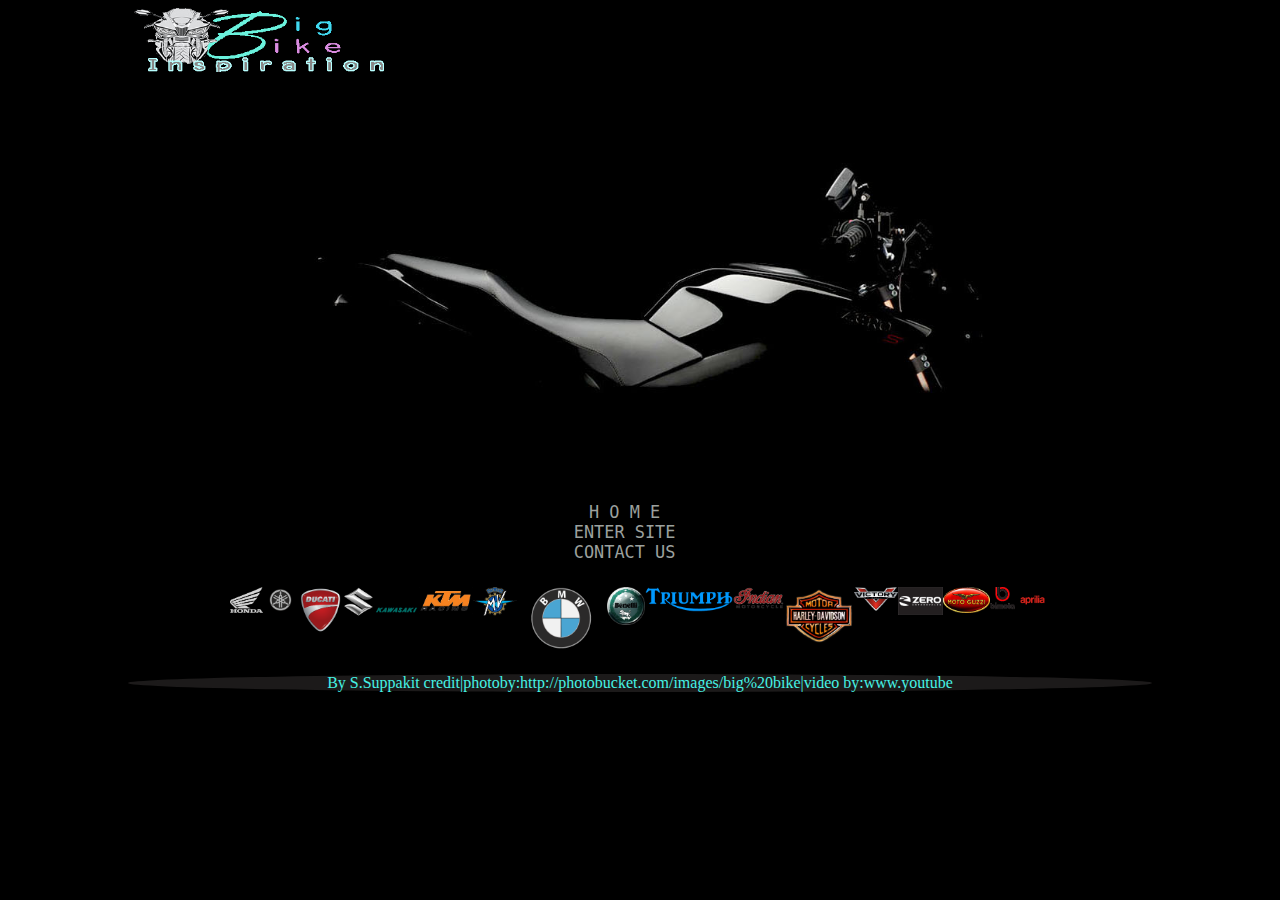
<file: index.html>
<!DOCTYPE html>
<html lang="en">
    <head>
        <meta name="viewport" content="width=device-width, initial-scale=1"> <!--ต้้งค่าใหขนาดของวิวพอร์ตน้้นมีขนาดเท่ากับ device-width-->
        <meta charset="utf-8"  />
        <title>BIGBUKE HOME</title>
        <link rel="stylesheet" href="css/BN.css">
        <link rel="stylesheet" href="css/respont.css">
       
    </head>
    <body>
        <header>
            <a href="index.html"><img src="image/h11.gif"></a>
        </header>
        <main>
            <nav>
                <ul>
                    <li nav id="nav1" class="pp"><a href="index.html">H O M E</a></li>
                    <li nav id="nav1" class="2"><a href="BIGBIKENEW.html">ENTER SITE</a</li>
                    <li nav id="nav1"><a href="connec.html">CONTACT US</a></li> 
                </ul>
            </nav>
         
         </main>
            <aside>
                <div> <!--เพิ่มลิงค์ลงไปเพื่อลิงค์ไปยังหน้าเว็บนั้นๆ และทำการแทรกภาพลงไปใน element a-->
                    <a href="http://www.aphonda.co.th/hondabigbike/"><img src="image/Honda_Wing_CS4_sw.png" id="lp1"></a>
                    <a href="http://www.yamahaclubthailand.com/"><img src="image/yamahaa.png" id="lp1"></a>
                    <a href="http://www.ducatithailand.com/index.do"><img src="image/ducati-logo-6764.png" id="lp1"></a>
                    <a href="http://www.thaisuzuki.co.th/bigbike/"><img src="image/suzuki1.png" id="lp1"></a>
                    <a href="http://www.kawasaki.co.th/th/home.asp"><img src="image/l30009-kawasaki2.png" id="lp1"></a>
                    <a href="http://www.ktmthailand.co.th/Index.php/home"><img src="image/Untitled-4.gif"id="lp1"></a>
                    <a href="http://www.mvagusta.co.uk/index.php"><img src="image/MVA.gif"id="lp1"></a>
                    <a href="http://www.bmwmotorcycles.com/us/en/index.html"><img src="image/bmwlg.png"id="lp1"></a>
                    <a href="http://www.benelli-thailand.co.th/"><img src="image/bnl.gif"id="lp1"></a>
                </div>
                <div>
                    <a href="http://www.britbike.co.th/Triumph_Motorcycle_Thailand,_Britbike/Main_Page.html"><img src="image/triumph_logo.gif"id="lp1"></a>
                    <a href="http://www.indianmotorcyclethailand.com/Vintage.php"><img src="image/indian-logo-large.png"id="lp1"></a>
                    <a href="https://www.harley-davidson.com/content/h-d/en_AP/home.html"><img src="image/HarleyD_logo.png"id="lp1"></a>
                    <a href="http://www.victorymotorcycles.com/en-us"><img src="image/The_company_logo_for_Victory_Motorcycles.png"id="lp1"></a>
                    <a href="http://www.zeroengineering.com/"><img src="image/Zero-Motorcycles-electric-motorcycle-logo-design-branding-identity.jpg"id="lp1"></a>
                    <a href="http://www.motoguzzi-us.com/"><img src="image/moto-guz.gif"id="lp1"></a>
                    <a href="http://cybermotorcycle.com/euro/brands/bimota.htm"><img src="image/logobimota.gif"id="lp1"></a>
                    <a href="http://www.motorcycle-usa.com/270/motorcycles/aprilia-motorcycles.aspx"><img src="image/aprilia_logo_1_a.png"id="lp1"></a>
                </div>
                
                
            </aside>
            <footer>
				<!--เป็นในส่วนของผู้สร้าง และให้ creaditสำหรับ รูปภาพ และวีดีโอ-->
               <p>By S.Suppakit credit|photoby:http://photobucket.com/images/big%20bike|video by:www.youtube</p>
            </footer>
       </body>
        
</html>
</file>
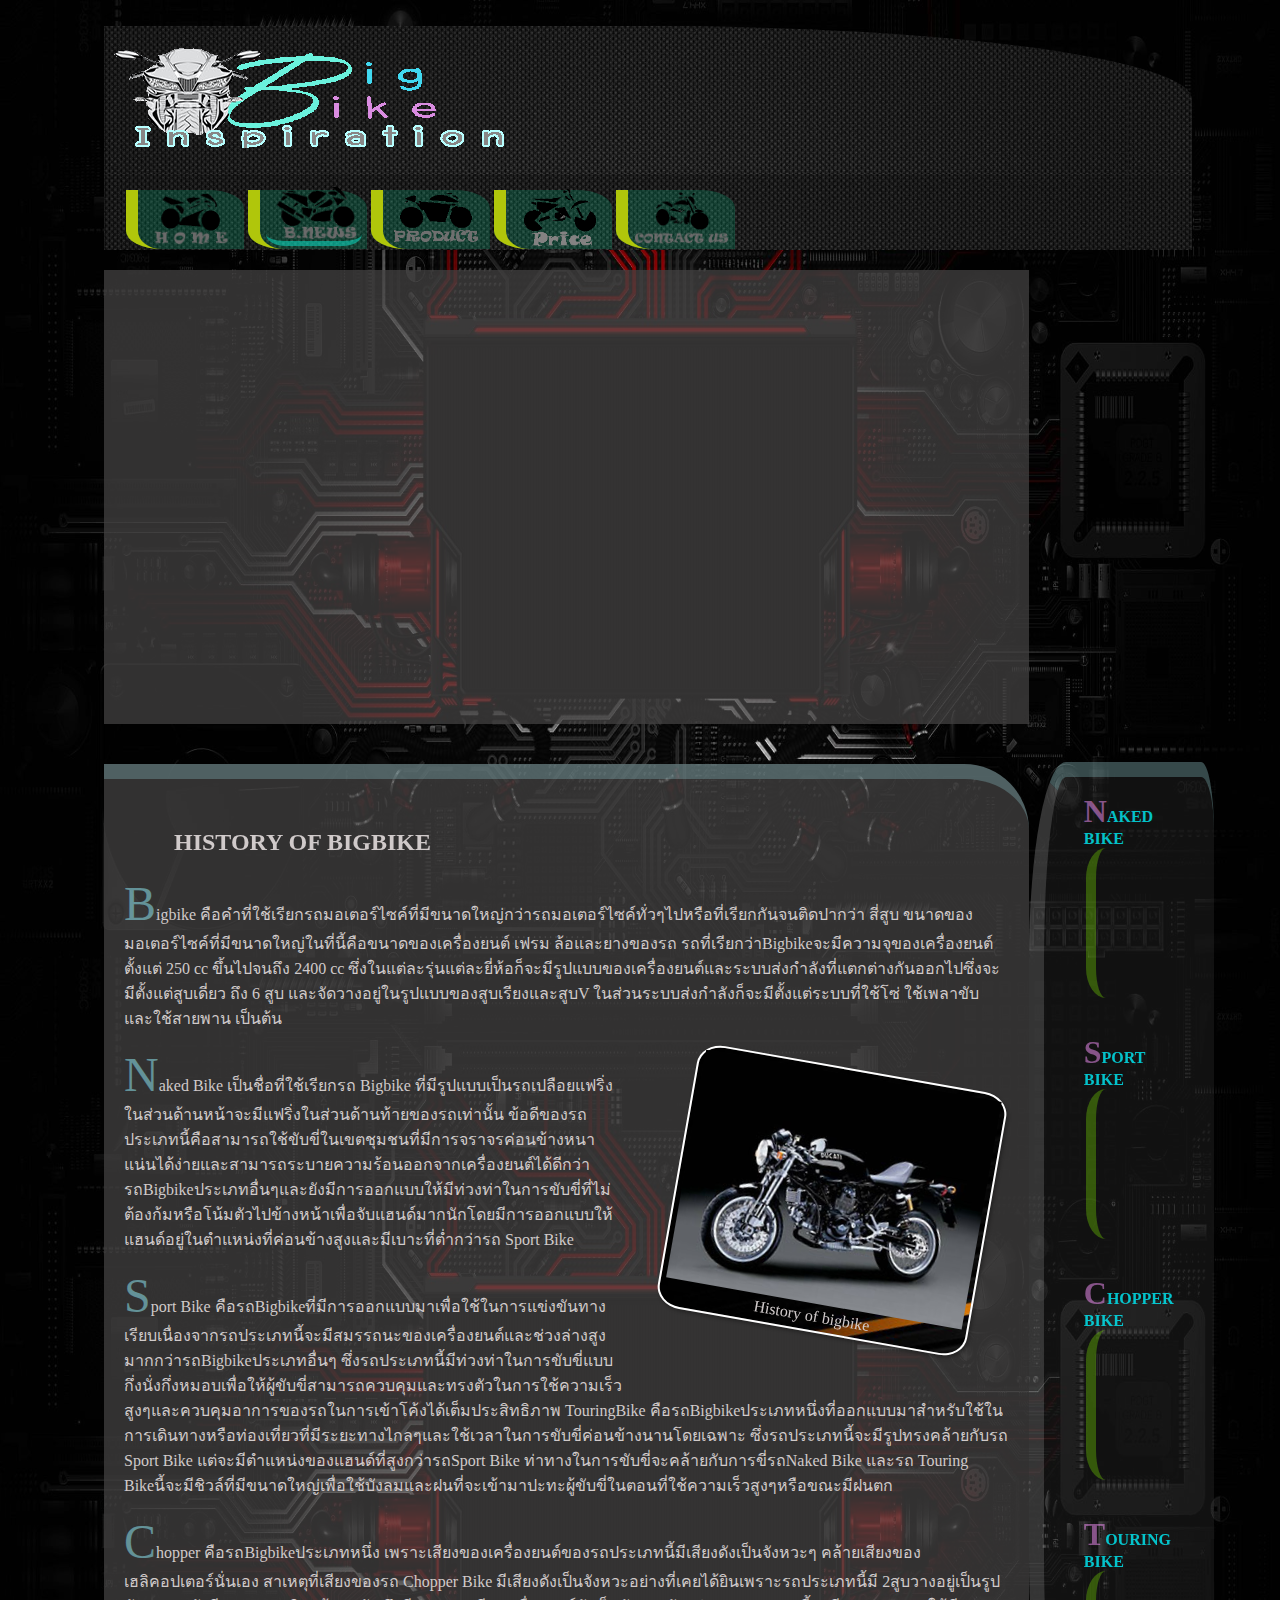
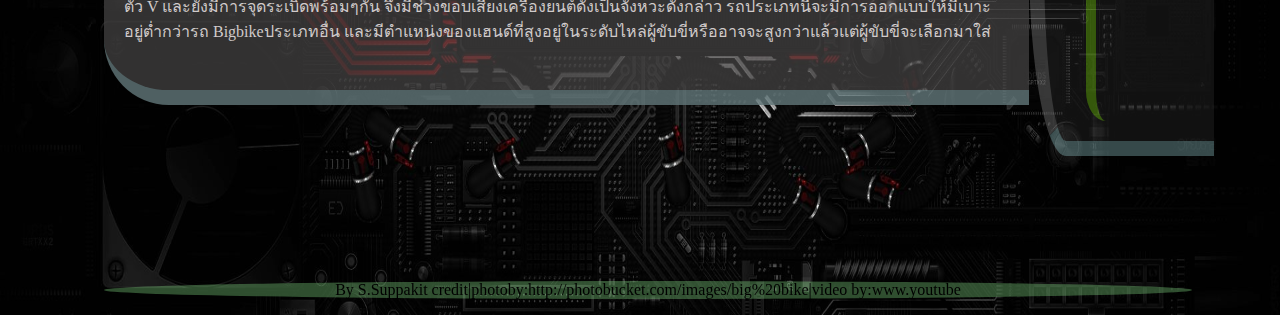
<file: BIGBIKENEW.html>
<!DOCTYPE html>
<html lang="en">
    <head>
< <meta name="viewport" content="width=device-width, initial-scale=1"> <!--ต้้งค่าใหขนาดของวิวพอร์ตน้้นมีขนาดเท่ากับ device-width-->
        <meta charset="utf-8"  />
        <title>BIGBIKE INSPIRATION</title>
        <link rel="stylesheet" href="css/main.css">
        <link rel="stylesheet" href="css/respont2.css">
    </head>
    <body>
        <header>
            <a href="index.html"><img id="himg" src="image/h11.gif"></a>
            
        </header>
         <nav id="navi">
                <ul>
                <li nav id="nav1"><a href="index.html"><img src="image/N1.gif" id="navim"></a></li>
                <li nav id="nav1"><a href="BIGBIKENEW.html"><img src="image/N2.gif" class="n2" id="navim"></a></li>
               <li nav id="nav1"><a href="product.html"><img src="image/N4.gif" id="navim"></a></li>
                    <li nav id="nav1"><a href="PRICE.html"><img src="image/N5.gif" id="navim"></a></li>
                                    <li nav id="nav1"><a href="connec.html"><img src="image/N3.gif" id="navim"></a></li>
                </ul>
            </nav>
        <main>
            <article>
                <section class="topicc" id="s1">
                 <hgroup>
                   <iframe id="oo" src="https://www.youtube.com/embed/VmRivDsf4do" frameborder="0"  dropzone="move" allowfullscreen></iframe> <!--เป็นการเพิ่ม video โดยการใช้โค๊ด iframe ของ youtube เพื่อลดปัญหาเนื้อที่บนโฮสไม่เพียงพอ และปัญหา browser ไม่รองรับ-->                
					</hgroup>
                </section>
                <section class="topic">
                    <h2 id="hs">HISTORY OF BIGBIKE</h2>
<p id="h">Bigbike คือคำที่ใช้เรียกรถมอเตอร์ไซค์ที่มีขนาดใหญ่กว่ารถมอเตอร์ไซค์ทั่วๆไปหรือที่เรียกกันจนติดปากว่า สี่สูบ ขนาดของมอเตอร์ไซค์ที่มีขนาดใหญ่ในที่นี้คือขนาดของเครื่องยนต์ เฟรม ล้อและยางของรถ รถที่เรียกว่าBigbikeจะมีความจุของเครื่องยนต์ตั้งแต่ 250 cc ขึ้นไปจนถึง 2400 cc ซึ่งในแต่ละรุ่นแต่ละยี่ห้อก็จะมีรูปแบบของเครื่องยนต์และระบบส่งกำลังที่แตกต่างกันออกไปซึ่งจะมีตั้งแต่สูบเดี่ยว ถึง 6 สูบ และจัดวางอยู่ในรูปแบบของสูบเรียงและสูบV ในส่วนระบบส่งกำลังก็จะมีตั้งแต่ระบบที่ใช้โซ่ ใช้เพลาขับ และใช้สายพาน เป็นต้น </p>
<figure class="f1">  <!--เป็นการเพิ่มรูปภาพลงใน element เดียวกันกับข้อความ โดยสามารถกำหนดตำแหน่งการวางรูปภาพได้-->
    <img src="image/rty.jpg">
<figcaption>   <!--เป็นการเพิ่มคำอธิบายใต้ภาพให้กับรูปภาพใน element figure-->        
    History of bigbike 
</figcaption>
</figure>
<p id="h">Naked Bike เป็นชื่อที่ใช้เรียกรถ Bigbike ที่มีรูปแบบเป็นรถเปลือยแฟริ่งในส่วนด้านหน้าจะมีแฟริ่งในส่วนด้านท้ายของรถเท่านั้น ข้อดีของรถประเภทนี้คือสามารถใช้ขับขี่ในเขตชุมชนที่มีการจราจรค่อนข้างหนาแน่นได้ง่ายและสามารถระบายความร้อนออกจากเครื่องยนต์ได้ดีกว่ารถBigbikeประเภทอื่นๆและยังมีการออกแบบให้มีท่วงท่าในการขับขี่ที่ไม่ต้องก้มหรือโน้มตัวไปข้างหน้าเพื่อจับแฮนด์มากนักโดยมีการออกแบบให้แฮนด์อยู่ในตำแหน่งที่ค่อนข้างสูงและมีเบาะที่ต่ำกว่ารถ Sport Bike 
<p id="h">Sport Bike คือรถBigbikeที่มีการออกแบบมาเพื่อใช้ในการแข่งขันทางเรียบเนื่องจากรถประเภทนี้จะมีสมรรถนะของเครื่องยนต์และช่วงล่างสูงมากกว่ารถBigbikeประเภทอื่นๆ ซึ่งรถประเภทนี้มีท่วงท่าในการขับขี่แบบกึ่งนั่งกึ่งหมอบเพื่อให้ผู้ขับขี่สามารถควบคุมและทรงตัวในการใช้ความเร็วสูงๆและควบคุมอาการของรถในการเข้าโค้งได้เต็มประสิทธิภาพ 
TouringBike คือรถBigbikeประเภทหนึ่งที่ออกแบบมาสำหรับใช้ในการเดินทางหรือท่องเที่ยวที่มีระยะทางไกลๆและใช้เวลาในการขับขี่ค่อนข้างนานโดยเฉพาะ ซึ่งรถประเภทนี้จะมีรูปทรงคล้ายกับรถ Sport Bike แต่จะมีตำแหน่งของแฮนด์ที่สูงกว่ารถSport Bike ท่าทางในการขับขี่จะคล้ายกับการขี่รถNaked Bike และรถ Touring Bikeนี้จะมีชิวล์ที่มีขนาดใหญ่เพื่อใช้บังลมและฝนที่จะเข้ามาปะทะผู้ขับขี่ในตอนที่ใช้ความเร็วสูงๆหรือขณะมีฝนตก </p>
<p id="h">Chopper คือรถBigbikeประเภทหนึ่ง เพราะเสียงของเครื่องยนต์ของรถประเภทนี้มีเสียงดังเป็นจังหวะๆ คล้ายเสียงของเฮลิคอปเตอร์นั่นเอง สาเหตุที่เสียงของรถ Chopper Bike มีเสียงดังเป็นจังหวะอย่างที่เคยได้ยินเพราะรถประเภทนี้มี 2สูบวางอยู่เป็นรูปตัว V และยังมีการจุดระเบิดพร้อมๆกัน จึงมีช่วงขอบเสียงเครื่องยนต์ดังเป็นจังหวะดังกล่าว รถประเภทนี้จะมีการออกแบบให้มีเบาะอยู่ต่ำกว่ารถ Bigbikeประเภทอื่น และมีตำแหน่งของแฮนด์ที่สูงอยู่ในระดับไหล่ผู้ขับขี่หรืออาจจะสูงกว่าแล้วแต่ผู้ขับขี่จะเลือกมาใส่</p>
                    
                </section>
                </article>
            
                <aside class="topic" id="vv">
                    <figure class="f2" >
                          <figcaption>
                            NAKED BIKE 
                        </figcaption>
               <iframe id="vc" src="https://www.youtube.com/embed/0c_E_peOjSw" frameborder="0"  allowfullscreen  ></iframe>   <!--เป็นการเพิ่ม video โดยการใช้โค๊ด iframe ของ youtube เพื่อลดปัญหาเนื้อที่บนโฮสไม่เพียงพอ และปัญหา browser ไม่รองรับ-->
                    </figure>
                   <figure class="f2" >
                          <figcaption>
                            SPORT BIKE 
                        </figcaption>
                  <iframe id="vc" src="https://www.youtube.com/embed/__CetWcniYc" frameborder="0" allowfullscreen></iframe>  <!--เป็นการเพิ่ม video โดยการใช้โค๊ด iframe ของ youtube เพื่อลดปัญหาเนื้อที่บนโฮสไม่เพียงพอ และปัญหา browser ไม่รองรับ-->
                    </figure>
                     <figure class="f2" >
                          <figcaption>
                            CHOPPER BIKE 
                        </figcaption>
                  <iframe  src="https://www.youtube.com/embed/WCJdQwfuzwI" frameborder="0"  allowfullscreen id="vc" ></iframe> <!--เป็นการเพิ่ม video โดยการใช้โค๊ด iframe ของ youtube เพื่อลดปัญหาเนื้อที่บนโฮสไม่เพียงพอ และปัญหา browser ไม่รองรับ-->
                    </figure>
                     <figure class="f2" >
                          <figcaption>
                            TOURING BIKE 
                        </figcaption>
                     <iframe id="vc" src="https://www.youtube.com/embed/9Vu0OQyQL6Y" frameborder="0" allowfullscreen></iframe> <!--เป็นการเพิ่ม video โดยการใช้โค๊ด iframe ของ youtube เพื่อลดปัญหาเนื้อที่บนโฮสไม่เพียงพอ และปัญหา browser ไม่รองรับ-->
                    </figure>
            </aside>>
            

         </main>
            <footer>
				<!--เป็นในส่วนของผู้สร้าง และให้ creaditสำหรับ รูปภาพ และวีดีโอ-->
               <p>By S.Suppakit credit|photoby:http://photobucket.com/images/big%20bike|video by:www.youtube</p>
            </footer>
       </body>
</html>
</file>
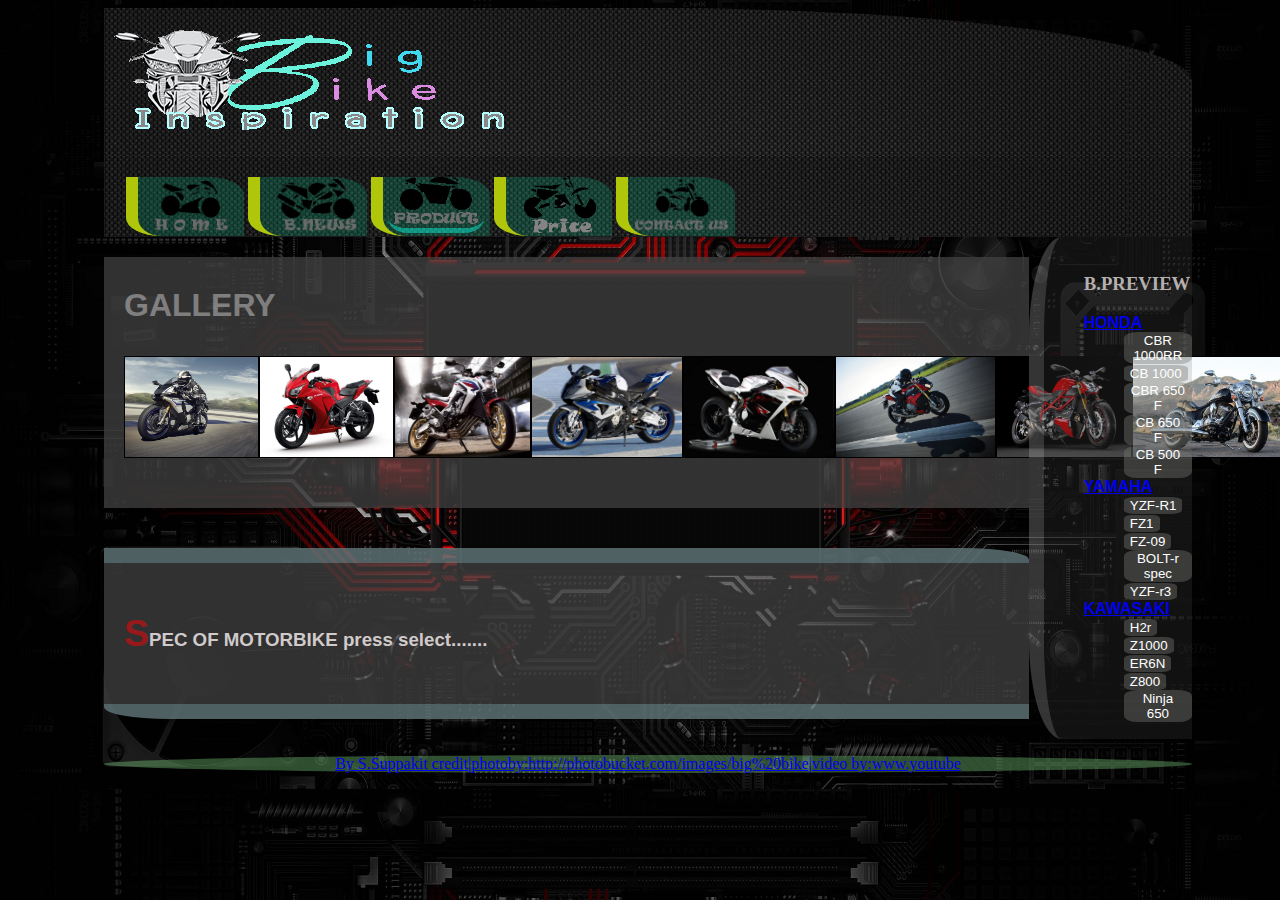
<file: product.html>
<!DOCTYPE html>
<html lang="en">
    <head>
        <meta name="viewport" content="width=device-width, initial-scale=1"> <!--ต้้งค่าใหขนาดของวิวพอร์ตน้้นมีขนาดเท่ากับ device-width-->
        <meta charset="utf-8"  />
        <title>BIGBIKE PRODUCT</title>
        <link rel="stylesheet" href="css/main.css">
        <link rel="stylesheet" href="css/product_page.css">
    </head>
    <body>
        <header>
            <a href="index.html"><img id="himg" src="image/h11.gif"></a>
            
        </header>
         <nav id="navi">
                <ul>
					<!--เป็นการฝังรูปภาพลงไปใน element li หมายถึงสามารถคลิกที่รูปเพื่อลิงค์ไปยังหน้าอื่น-->
                <li  id="nav1"><a href="index.html"><img src="image/N1.gif" id="navim"></a></li>
                <li  id="nav1"><a href="BIGBIKENEW.html"><img src="image/N2.gif" class="nn2" id="navim"></a></li>
                <li  id="nav1"><a href="product.html"><img src="image/N4.gif" class="nn3" id="navim"></a></li>
                    <li nav id="nav1"><a href="PRICE.html"><img src="image/N5.gif" id="navim"></a></li>
                                    <li nav id="nav1"><a href="connec.html"><img src="image/N3.gif" id="navim"></a></li>
                </ul>
            </nav>
        <main>
            <article>
                <section >
                    <h3 id="g1">GALLERY</h3>
                 <div id="gallery">
    <p class="image-sub">
        
        <a class="show-image" href="#">
        <img src="image/product/110314-2015-yamaha-yzf-r1m-action-02.jpg"/>
            <span><img src="image/product/110314-2015-yamaha-yzf-r1m-action-02.jpg"/></span>
            
        </a>
         
        <a class="show-image" href="#">
        <img src="image/product/1382409788.jpg"/>
            <span><img src="image/product/1382409788.jpg"></span>
            
        </a>
              
        <a class="show-image" href="#">
        <img src="image/product/1383622022-2014HondaC-o.jpg"/>
            <span><img src="image/product/1383622022-2014HondaC-o.jpg"/></span>
            
        </a>
                  
        <a class="show-image" href="#">
        <img src="image/product/2012_bmw_s1000rr_hp4_17.jpg"/>
            <span><img src="image/product/2012_bmw_s1000rr_hp4_17.jpg"/></span>
            
        </a>
                    
        <a class="show-image" href="#">
        <img src="image/product/2014-MV-Agusta-F4-RR_15.jpg"/>
            <span><img src="image/product/2014-MV-Agusta-F4-RR_15.jpg"/></span>
            
        </a>
          
                
        <a class="show-image" href="#">
        <img src="image/product/big-bike-clothing-how-to-choose-03.jpg"/>
            <span><img src="image/product/big-bike-clothing-how-to-choose-03.jpg"/></span>
            
        </a>
        
         <a class="show-image" href="#">
        <img src="image/product/dwud1.jpg"/>
            <span><img src="image/product/dwud1.jpg"/></span>
            
        </a>

        
         <a class="show-image" href="#">
        <img src="image/product/INDIAN-CHIEF-CLASSIC.jpg"/>
            <span><img src="image/product/INDIAN-CHIEF-CLASSIC.jpg"/></span>
            
        </a>
        
         <a class="show-image" href="#">
        <img src="image/product/KTM-1290-Super-Duke-2014-10-700x465.png"/>
            <span><img src="image/product/KTM-1290-Super-Duke-2014-10-700x465.png"/></span>
            
        </a>
        
         <a class="show-image" href="#">
        <img src="image/product/ninja-h2r-2.jpg"/>
            <span><img src="image/product/ninja-h2r-2.jpg"/></span>
            
        </a>
        
         <a class="show-image" href="#">
        <img src="image/product/yamaha-r1-concept-by-jacusa-design-3.jpg"/>
            <span><img src="image/product/yamaha-r1-concept-by-jacusa-design-3.jpg"/></span>
             </a>
        </p>
        
     </div>
                 </div>
                </section>
                <section class="topic">
                    <h3 id="h1">SPEC OF MOTORBIKE press select.......</h1>
                    <p class="js" id="p1"></p>
				</section>

            
            </article>
           <aside id="vv1">
                <nav id="nav2">
                    <ul id="uu" >
                         <h3>B.PREVIEW</h3>
                        <li class="tp" ><a href="#">HONDA</li>
                            <ul>
								<!--สร้างปุ่มเพื่อทำการใช้เป็นตัวสร้าง event และแสดงข้อมูลโดยใช้ function -->
                                <li><button CLASS="btn" onclick="R1()">CBR 1000RR </button></li>
                                <li><button CLASS="btn" onclick="R2()">CB 1000  </button></li>
                                <li><button CLASS="btn" onclick="R3()">CBR 650 F </button></li>
                                <li><button CLASS="btn" onclick="R4()">CB 650 F </button></li>
                                <li><button CLASS="btn" onclick="R5()">CB 500 F </button></li>
                            </ul> 
                        <li  class="tp"><a href="#">YAMAHA</li>
                            <ul>
								<!--สร้างปุ่มเพื่อทำการใช้เป็นตัวสร้าง event และแสดงข้อมูลโดยใช้ function -->
                                    <li><button CLASS="btn" onclick="y1()">YZF-R1 </button></li>
                                <li><button CLASS="btn" onclick="y2()">FZ1</button></li>
                                <li><button CLASS="btn" onclick="y3()">FZ-09</button></li>
                                <li><button CLASS="btn" onclick="y4()">BOLT-r spec </button></li>
                                <li><button CLASS="btn" onclick="y5()">YZF-r3 </button></li>
                             
           </ul> 
                             <li  class="tp"><a href="#">KAWASAKI</li>
                            <ul>
								<!--สร้างปุ่มเพื่อทำการใช้เป็นตัวสร้าง event และแสดงข้อมูลโดยใช้ function -->
                                <li><button CLASS="btn" onclick="k1()">H2r </button></li>
                                <li><button CLASS="btn" onclick="k2()">Z1000</button></li>
                                <li><button CLASS="btn" onclick="k3()">ER6N </button></li>
                                <li><button CLASS="btn" onclick="k4()">Z800 </button></li>
                                <li><button CLASS="btn" onclick="k5()">Ninja 650 </button></li>
                                
                            </ul> 
                    </ul>
                </nav>
            </aside>  
         </main>
            <footer>
                <p>By S.Suppakit credit|photoby:http://photobucket.com/images/big%20bike|video by:www.youtube</p> 
<!--เป็นในส่วนของผู้สร้าง และให้ creaditสำหรับ รูปภาพ และวีดีโอ-->
            </footer>
	<!--ลิงค์ไฟล์ js เข้ามาใช้งาน ใส่ในช่วงท้ายของเอกสารเพื่อให้สามารถโหลดเอกสาร html ได้ก่อน-->
    <script src="js/databike.js"></script>
       </body>
</html>
</file>
<file: css/BN.css>
/*ขออนุญาติอภัยนะครับ  css แบบใด่ที่อธิบายไปแล้วในไฟล์อื่น ขออนุญาติไม่คอมเม้นนัครับอาร์จารย์*/

body{ /*เป็น selector เพื่อเลือก body element ที่อยู่ใน html */
background-repeat: no-repeat; /*กำหนดให้ background ที่มีภาพขนาดเล็กไม่ให้แสดงซ้ำ*/
background-color: #000;
flex-direction: column;
background-size: cover; /*กำหนดให้ขนาดของภาพ background มีอัตราส่วนย่อขยายตามขนาดหน้าจอแสดงผล*/
width:80%;
margin-left:10%; /*กำหนดระยะห่างจากขอบด้านซ้าย*/
margin-right:10%; /*กำหนดระยะห่างจากขอบด้านขวา*/
}
li{
width:100%;
}
nav{
    width:80%;
    margin-left:8.5%;
    margin-right:10%;
    background-image: url(../image/777.jpg); /*เพิ่มbackground ลงใน element nav */
    background-repeat: no-repeat;  /*กำหนดให้ background ที่มีภาพขนาดเล็กไม่ให้แสดงซ้ำ*/
    background-size: cover;  /*กำหนดให้ขนาดของภาพ background มีอัตราส่วนย่อขยายตามขนาดหน้าจอแสดงผล*/
    padding-top:40%;
}
ul{
    display: flex;
    padding-right: 32%; /*กำหนดระยะห่างระหว่างกรอบกับเนื้อหา*/
    padding-left: 32%;
    list-style: none;
    text-align: center; 
   
    }
#nav1 a:link,a:visited {
    display: block;
    text-align: center;
    display: inline;
    font-size: 130%;
    color:#9ca09e;
    font-family:monospace; /*กำหนดรูปแบบการแสดงผลตัวอักษร*/
    margin-left: 2%;
    margin-right: 2%;
    margin-top: 10%;
    text-decoration: none; /*กำหนดให้ไม่มีเส้นใต้*/
    }
#nav1 a:hover , a:active { 
    color: rgba(222, 221, 221, 0.41);
}
aside{
display:flex;
margin-top: 2.5%;
margin-left: 10%;
margin-right: 10%;
}
#lp1{
width: 100%;    
}
#lp1:hover,#lp1:active { /*เมื่อมีเมาส์มาชี้ให้แสดงผลตามด้านใน*/
background-color: rgba(238, 244, 238, 0.35);
border-radius: 20px;
}
}
body > main > nav{
margin-top: 0%; 
}
footer{
color: #46f2e5;
text-align: center;
background-color: rgba(255, 234, 234, 0.11);
border-radius: 100%;
}
div{
display: flex; /*กำหนดให้การแสดงผลเป็นแบบ flex เพื่อจัดตำแหน่งของ element ภายใน*/
}
body > header > a > img{ /*เลือกไปที่ภาพที่อยู่ใน element body*/
    width:25%; 
}
</file>
<file: css/respont.css>
@media only screen and (max-width:1222px) {
aside{ 
display: flex;
flex-direction: column; 
}
/*ในส่วนของการทำงานข้างบนเป็นการปรับ aside โดยใช้ flex model เข้ามาช่วย โดยการปรับให้มีการเปลี่ยนตำแหน่งของ aside ออกเป็น 2 ส่วน และแสดงผลในแนวตั้ง คือ column*/
}
@media only screen and (max-width:1352px) {
ul{
flex-direction: column;
}
}
@media only screen and (max-width:470px) {
nav{
    background-image: url(../image/777.jpg); /*เมื่อถึงBreakpoint ที่กำหนดทำการเปลี่ยนรูปภาพพื้นหลังใหม่*/
    background-size: 130%;
}
    body > header > a > img{
width:100%;
}
}
</file>
<file: css/main.css>
body {
    width: 85%;
    padding-left: 7.5%;
    background-image: url(../image/Hi-Tech-Wallpaper-12.jpg);
    background-repeat: round;/*กำหนดให้ภาพปรับให้มีขนาดพอดี เต็มจอของ browser*/

}
main { /*เป็น selector เพื่อเลือก main element ที่อยู่ใน html */
display: flex; /*ทำการประกาศใช้รูปแบบ flex เพื่อจัดการตำแห่นง element ที่อยู่ภายใน element main*/
}
.n2{
border-bottom: 5px solid rgba(11, 253, 225, 0.46); 
border-radius: 20%;
}
header{
    display: flex; /*ทำการประกาศใช้รูปแบบ flex เพื่อจัดการตำแห่นง element ที่อยู่ภายใน */
    background-image: url(../image/22j7-6.jpg);
    padding-top: 2%;
    padding-bottom: 2%;
    border-top-right-radius:50%;

        }
#navi ul{
list-style: none;
margin: 0;
padding: 0;
margin-left: 2%;
}
#navi li{
display: inline;
}
#navi a:link,#navi a:visited{
border-left: 12px solid #b0c60b;
background-color: rgba(4, 253, 177, 0.17);
padding-top: 4%;
padding-left: 0.5%;
padding-right: 0.5%;    
padding-bottom: 0%;
border-top-right-radius: 30%;
border-bottom-left-radius: 30%;
color: #fff;
}
 #navi{
background-image: url(../image/22j7-6.jpg);
}
article{
display: flex; /*ทำการประกาศใช้รูปแบบ flex เพื่อจัดการตำแห่นง element ที่อยู่ภายใน*/
width: 85%;
flex-direction: column;
}
#vv{
display: flex; /*ทำการประกาศใช้รูปแบบ flex เพื่อจัดการตำแห่นง element ที่อยู่ภายใน*/
width: 30%;
border-left: 15px solid rgba(255, 255, 255, 0.15);
border-bottom-left-radius:20%;
border-top-left-radius: 20%;
align-content: center;
background:rgba(100, 99, 99, 0.17);
margin-top:47%;
margin-bottom:10%;

}
footer{
background-color: rgba(144, 238, 144, 0.33);
border-radius: 70%;
}
p{
text-align: center;
}
.topic{
width: 85;
color: #d0caca;
border-top-right-radius:7%;
border-top: 15px solid rgba(168, 241, 247, 0.25) ;
border-bottom: 15px solid rgba(168, 241, 247, 0.25);
border-bottom-left-radius:7%;
}
#nav1 a:hover,a:active {
    color: #000;
    background-color: rgba(195, 195, 195, 0.32);
   }

section{
    margin: 20px 0px;
    padding: 30px 20px 30px 20px;
    border-right: 10PX;
}
#lh{
width: 50%;    
}
#navim{
width:9%;
}    
body > main > article > section{
    background-color:rgba(67, 66, 66, 0.75);
}  
body > main > article > section:nth-child(1) > h2{ /*เลือกที่ลูกตัว 1 เท่านั้น*/
    color:#fff;
}  
#h{
text-align: left;
font-family: cursive;
} 
h2{
transform:translate(50px); /*กำหนดตำแหน่งของข้อความ*/
}
.f1{
background-image: url(../image/yy.jpg); /*กำหนดภาพพื้นหลังโดยการใส่ url*/
border: 2px solid #fff ;
border-radius: 8%; 
-webkit-box-shadow: 2px 2px 4px rgba(0,0 ,0,0.3); /*เอนจินที่ใช้ในการแสดงผลเว็บแบบโอเพนซอร์ส ใช้ใน
Safari และ Chrome */
-moz-box-shadow: 2px 2px 4px rgba(0,0 ,0,0.3); /*เอนจินที่ใช้ในการแสดงผลเว็บแบบโอเพนซอร์ส ใช้ใน
Safari และ Chrome */
display: block;
padding: 5px;
float: right;
text-align: center;
margin: 20px 20px 50px 50px;
transform: rotate(10deg); /*กำหนดให้มีการเอียงตัวของ figure*/
}
#s1 {
padding:0px;
}    
}
#h{
text-indent: 5%; /*กำหนดการย่อหน้า*/
}
#h:first-letter{ /*การเจาะจงไปที่ตัวอักษรตัวแรกใน element  ที่มีattribute id=h*/
font-size: 300%;
color: rgba(149, 243, 255, 0.5);
}
#vv{
display: flex; /*ทำการประกาศใช้รูปแบบ flex เพื่อจัดการตำแห่นง element ที่อยู่ภายใน*/
flex-direction: column;

}
#vc{
border-left: 10px solid rgba(134, 248, 0, 0.31);
border-top-left-radius: 20%;
border-bottom-left-radius: 20%;
width: 100%;
margin-left:2%;
}

#vv > figure > figcaption
{
color: rgba(0, 242, 252, 0.79);
font-weight: 600;
font-family: cursive;
}
#vv > figure > figcaption:first-letter{ /*การเจาะจงไปที่ตัวอักษรตัวแรกใน figcaption ที่อยู่ภายใน element figure */
font-size: 200%; /*เพิ่มขนาดของตัวักษรตัวแรกเป็น 200%*/
color: rgba(251, 149, 255, 0.5);
}
#oo{
width:1120px;
height:450px;
}
</file>
<file: css/respont2.css>
/*Break Point กำหนดว่าเมื่อมีขนาดการแสดงผลยังไม่เกิน 822px ให้ทำงานตามด้านใน*/
@media only screen and (max-width:822px) {
body > main > article > section:nth-child(2) > figure{
width: 40%; /*ลดขนาดของกรอบของ figure*/
}
body > main > article > section:nth-child(2) > figure > img{
width: 100%;
}
}
/*Break Point กำหนดว่าเมื่อมีขนาดการแสดงผลยังไม่เกิน 1240px ให้ทำงานตามด้านใน*/
@media only screen and (max-width:1240px) {
#oo{ /*เลือกไปที่ element iframe ที่มี attibute id=oo */
width:1000px; /*ลดขนาดความกว้างของการแสดงผลวิดีโอ*/
height:450px; /*ลดขนาดความสูงของการแสดงผลวิดีโอ*/
}
}
@media only screen and (max-width:1110px) {
#oo{
width:925px;
height:450px;
}
}
@media only screen and (max-width:1026px) {
#oo{
width:855px;
height:450px;
}
}
@media only screen and (max-width:953px) {
#oo{
width:795px;
height:450px;
}

main{
flex-direction: column; /*ปรับการแสดงผลของ flex item จาก row เป็น column*/
}

article{
width: 100%; /*เพิ่มความกว้าง element เป็น 100%*/
}
#vv{
display: flex;
flex-wrap: wrap; /*เป็นการกำหนดให้มีการเปลี่ยนตำแหน่งของ flex item เมื่อมีการปรับขนาดจอแสดงผล*/
margin-top: 0%;
margin-bottom: 0%;
width: 100%;
flex-direction: row;
}
#vc{
width: 70%;
}
}
@media only screen and (max-width:886px) {
#oo{
width:735px;
height:450px;
}
}
@media only screen and (max-width:820px) {
#oo{
width:690px;
height:450px;
}
}
@media only screen and (max-width:756px) {
#oo{
width:590px;
height:350px;
}
}
@media only screen and (max-width:650px) {
#oo{
width:490px;
height:300px;
}
}
@media only screen and (max-width:540px) {
#oo{
width:350px;
height:200px;}
.f1{
margin: 0%;
}
#himg{
width: 50%;
}
#hs{
font-size: 100%;
transform:translate(0px);
}
}

@media only screen and (max-width:321px) {
#oo{
width:290px;
height:200px;
}
}
/*ขออนุญาตินะครับในส่วนที่มีการทำงานในลักษณะเดิมขออนุญาติไม่คอมเม้นนะครับ*/
</file>
<file: css/product_page.css>
/*ขออนุญาติอภัยนะครับ  css แบบใด่ที่อธิบายไปแล้วในไฟล์อื่น ขออนุญาติไม่คอมเม้นนัครับอาร์จารย์*/
main{ /*เป็น selector เพื่อเลือก main element ที่อยู่ใน html */
display: flex; /*ทำการประกาศใช้รูปแบบ flex เพื่อจัดการตำแห่นง element ที่อยู่ภายใน element main*/
}
.nn3{ /*เลือกกระทำไปที่ตัว li ซึ่งประกาศ attribute class ไว้คือ nn3*/
border-bottom: 5px solid rgba(11, 253, 225, 0.46); /*เป็นการกำหนดขนาดและสีของกรอบด้านล่าง ให้ความหนา 5px*/
border-radius: 20%; /*กำหนดให้ตัว border มีความโค้งโดยสามารถกำหนดรัศมีได้ในที่นี้คือ 20%*/
}
#gallery img { /*เลือก element ที่มีattribute id=galley และเลือก element img ที่อยู่ข้างใน*/
	border: 1px solid #000000; /*กำหนดขนาดและ สีของกรอบ*/
    background-color: #000000; /*กำหนดให้สีbackground*/
    
}
p.image-sub { /*เลือก element p ที่มีattribute class=image-sub*/
    display:flex; /*ทำการประกาศใช้รูปแบบ flex เพื่อจัดการตำแห่นง element ที่อยู่ภายใน element main*/
    width: 90%;
    height: 2%;
}
a.show-image { /*เลือก element a ที่มีattribute class=show-image*/
    text-decoration: none; /*กำหนดให้เส้นใต้สำหรับลิงค์หายไป*/
    
}
a.show-image img { /*เลือก element a ที่มีattribute class=show-image และเลือกที่ element img ที่อยู่ด้านใน*/
   height: 100PX; /*กำหนดความสูงของรูปที่แสดงในที่นี้กำหนดให้เป็น px เนื่องจากแต่ละรูปมีขนาดต่างกันแต่ต้องการให้แสดงขนาดเท่ากันจึงใช้ px แทน %*/
    }
a.show-image span { /*เลือก element a ที่มีattribute class=show-image และเลือกที่ element span ที่อยู่ด้านใน*/
    left: -10000px; /*กำหนดตำแหน่งการแสดงผลจากด้านซ้าย -10000 ซึ่งจะไม่แสดงในหน้าจอ*/
    position: absolute; /*กำหนดให้แสดงผลออกมาแบบอิสระ*/
    }
a.show-image:hover { /*กำหนดการแสดงผลที่ element a ที่มีattribute class=show-image เมื่อมีเมาส์มาชี้*/
    background-color: transparent; /*กำหนดสีของ background เป็นแบบโปร่งแสง*/
}
.show-image:hover span, .show-image span img { /*กำหนดการแสดงผลที่ element a ที่มีattribute class=show-image เมื่อมีเมาส์มาชี้*/
    left: 46%; /*กำหนดระยะจากทางซ้าย*/
    top: 10%; /*กำหนดระยะจากด้านบน*/
    width: 60%;
    height:65%;
    border-radius: 30%;

}
#vv1{  /*เป็น selector เพื่อเลือก element ที่มีattribute id=vv1 */
width: 20%;
border-left: 15px solid rgba(255, 255, 255, 0.15); /*กำหนดความหน้าและสีของกรอบด้านซ้าย*/
border-bottom-left-radius:20%; /*กำหนดส่วนโค้งของมุมล่างซ้าย*/
border-top-left-radius: 20%; /*กำหนดส่วนโค้งของมุมบนซ้าย*/
align-content: center; /*จัดเนื้อหาด้านในให้อยู่ตรงกลาง*/
background:rgba(100, 99, 99, 0.17);
}
 #nav2 > ul > h3{/*เลือก element ที่มีattribute id=nav2 และเลือกelement ul ตัวแรกของ element นั้น และเลือก element h3 ที่เป็นลูกของ element ul*/ 
color: #b5afaf; /*กำหนดสีของตัวอักษร*/
font-family: cursive; /*กำหนดรูปแบบfont*/
font-weight: 700; 	/*กำหนดความหนาของตัวอักษร*/
 }
#g1{ /*เป็น selector เพื่อเลือก element ที่มีattribute id=g1 */
font-size:200%; /*กำหนดขนาดของตัวอักษร*/
color:rgba(255, 255, 255, 0.38);
font-family:cursive, sans-serif, serif;
margin-top: 0%; /*กำหนดพื้นที่ว่างด้านบน element ที่ทพการ select*/
padding-top: 0%; /*กำหนดพื่นที่ว่างด้านบนข้างในกรอบระหว่างเนื้อหาด้านในและกรอบ */
}
#uu li { /*เป็น selector เพื่อเลือก element ที่มีattribute id=uu และเลือกelement li */
    position: relative;/*เป็นการแสดงผลในจุดๆที่ elementนั้นๆอยู่*/
}
#uu{
display: flex;
flex-direction: column; /*กำหนดให้ item ด้านในจัดเรียงเป็นแถวในแนวตั้ง*/
}

#demo{ 
color:#000;
font-size:140%;
border: 1px solid #fff; 
text-align: left; /*กำหนดให้ข้อความใน element นั้นจัดเรียงชิดซ้าย*/
}
.js{ 
text-align: left;
}
#h1:first-letter{ /*เป็น selector เพื่อเลือก element ที่มีattribute id=h1 โดยเลือกกระทำที่ตัวอักษรตัวแรกของข้อความที่อยู่ใน element นั้น */
font-size: 200%; /*เพิ่มขนาดของตัวอักษรตัวแรก*/
color: rgba(255, 2, 2, 0.5);
}
#h1{
font-family:cursive, sans-serif, serif;
}
#p1{
font-family:cursive, sans-serif, serif;
text-indent: 5%; /*การกำหนดย่อหน้าของข้อความ*/
}
.btn{ 
background-color: rgba(123, 124, 121, 0.4);
border: 0px;border-radius: 20%;
font-family: cursive, sans-serif ,serif;
font-weight: 400;
color: #fff;
}
#nav2 ul{
list-style: none; /*กำหนดสไตล์ ในที่นี้คือ none คือไม่ต้องแสดง*/
}
.tp{
font-family:cursive, sans-serif, serif;
font-weight: 800;
}
/*Break Point กำหนดว่าเมื่อมีขนาดการแสดงผลยังไม่เกิน 1094px ให้ทำงานตามด้านใน*/
@media only screen and (max-width:1094px) {
main{
flex-direction: column; /*เปลี่ยนการการเลียง flex item ให้เป็นแบบ colum*/
}	
body {
    width: 100%; 	/*ใส่ขนาดเป็น 100%*/
}
#uu{
flex-direction:row; /*เปลี่ยนการการเลียง flex item ให้เป็นแบบ row*/
flex-wrap: wrap; /*กำหนดให้ flex item ย้ายตำแหน่งเมื่อ ขนาดถูกปรับเปลี่่ยน*/
}
#vv1{
width: 90%;
}
 #nav2 > ul > h3{ 
font-size: 0%; /*กำหนดให้ข้อความใน element หายไปเพื่อการแสดงผลที่เหมาะสม*/
 }
}
/*Break Point กำหนดว่าเมื่อมีขนาดการแสดงผลยังไม่เกิน 974px ให้ทำงานตามด้านใน*/
@media only screen and (max-width:974px) {
a.show-image img { /*select ไปยัง รูปภาพในgelley */
   height: 50PX; /*ปรับขนาดความสูงของรูปภาพให้เหมาะสมกับจอแสดงผล*/
    }
.show-image:hover span, .show-image span img {
    left: 46%;
    top: 20%;
    width: 60%;
    height:65%;
	/*ปรับตำแหน่งการแสดงผลโดยการกำหนดระยะจากด้านซ้ายและด้านบน*/
  }
#g1{
font-size:100%; 
}
}
/*Break Point กำหนดว่าเมื่อมีขนาดการแสดงผลยังไม่เกิน 450px ให้ทำงานตามด้านใน*/
@media only screen and (max-width:450px) {
a.show-image img {
   height: 30PX; /*ปรับขนาดความสูงของรูปภาพให้เหมาะสมกับจอแสดงผล*/
    }
}
@media only screen and (max-width:450px) {
#himg{
width: 50%;/*ลดขนาดLOGO ลงเป็น 50%*/
}
}
</file>
